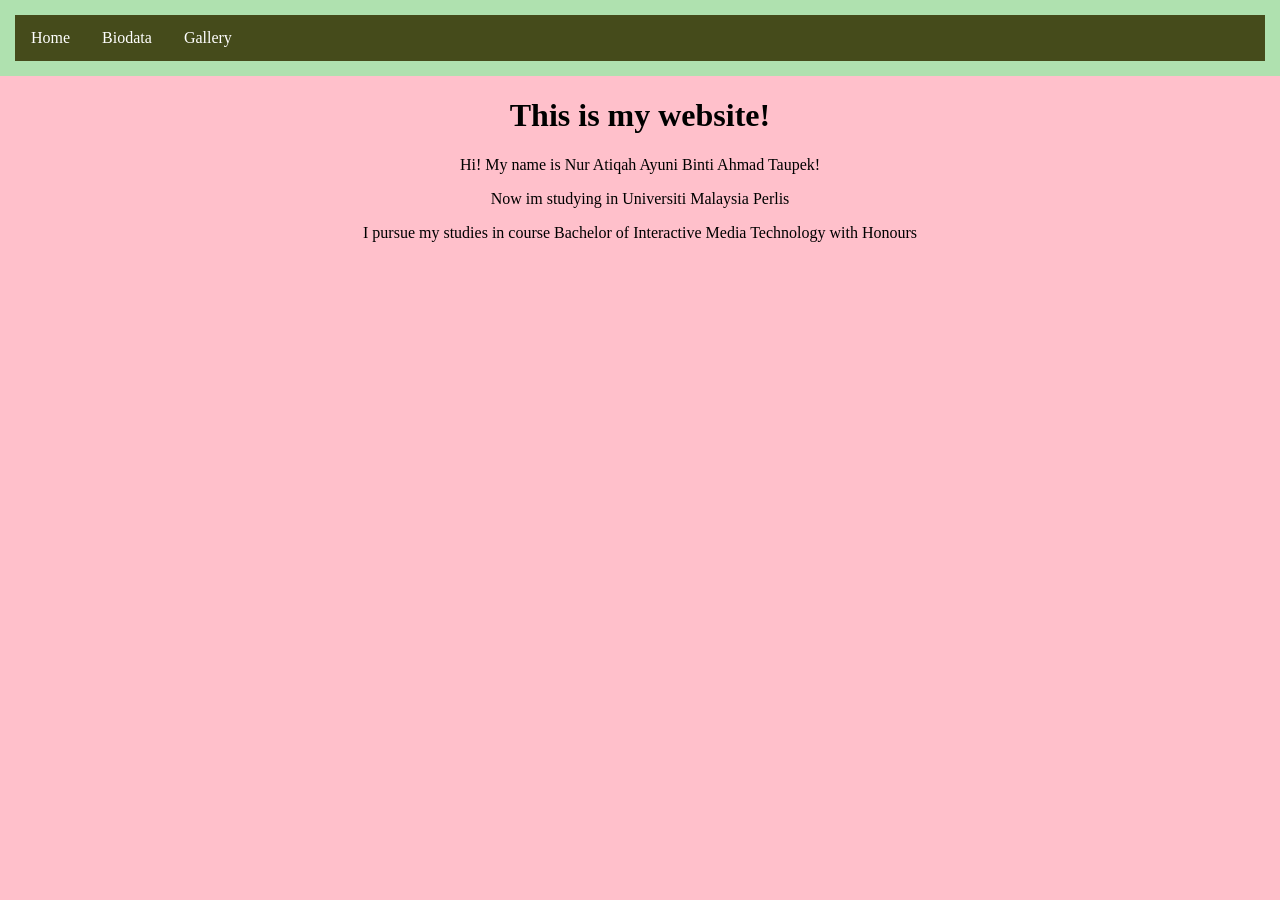
<file: index.html>
<html>
<head>
    <title>Home</title>
    <link rel="stylesheet" href="css.style">
</head>
</body>

<header>
<ul>
  <li><a href="index.html">Home</a></li>
  <li><a href="biodata.html">Biodata</a></li>
  <li><a href="gallery.html">Gallery</a></li>
</ul>
</header>

<h1>This is my website!</h1>
<p>Hi! My name is Nur Atiqah Ayuni Binti Ahmad Taupek!</p>
<p>Now im studying in Universiti Malaysia Perlis</p>
<p>I pursue my studies in course Bachelor of Interactive Media Technology with Honours </p>

<footer>
  
</footer>

</body>
</html>
</file>
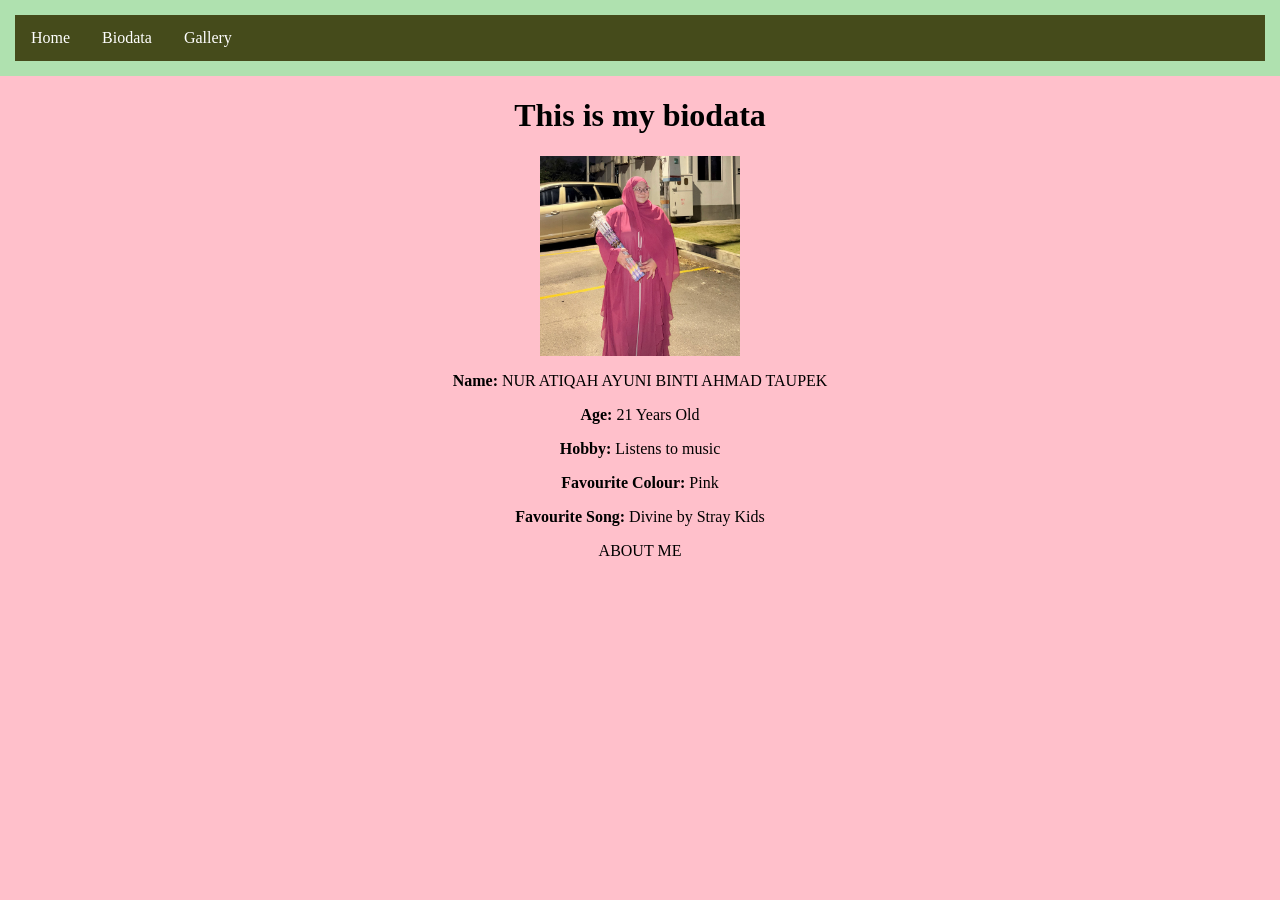
<file: biodata.html>
<html>
<head>
    <title>Biodata</title>
    <link rel="stylesheet" href="css.style">
</head>
</body>

<header>
<ul>
  <li><a href="index.html">Home</a></li>
  <li><a href="biodata.html">Biodata</a></li>
  <li><a href="gallery.html">Gallery</a></li>
</ul>
</header>

<h1>This is my biodata</h1>

<center>
  <img src="raya.jpg" width="200">
</center>

<center>
  <p><strong>Name:</strong> NUR ATIQAH AYUNI BINTI AHMAD TAUPEK</p>
  <p><strong>Age:</strong> 21 Years Old</p>
  <p><strong>Hobby:</strong> Listens to music</p>
  <p><strong>Favourite Colour:</strong> Pink</p>
  <p><strong>Favourite Song:</strong> Divine by Stray Kids</p>
</center>

<footer>
  <p>ABOUT ME</p>
</footer>

</body>
</html>
</file>
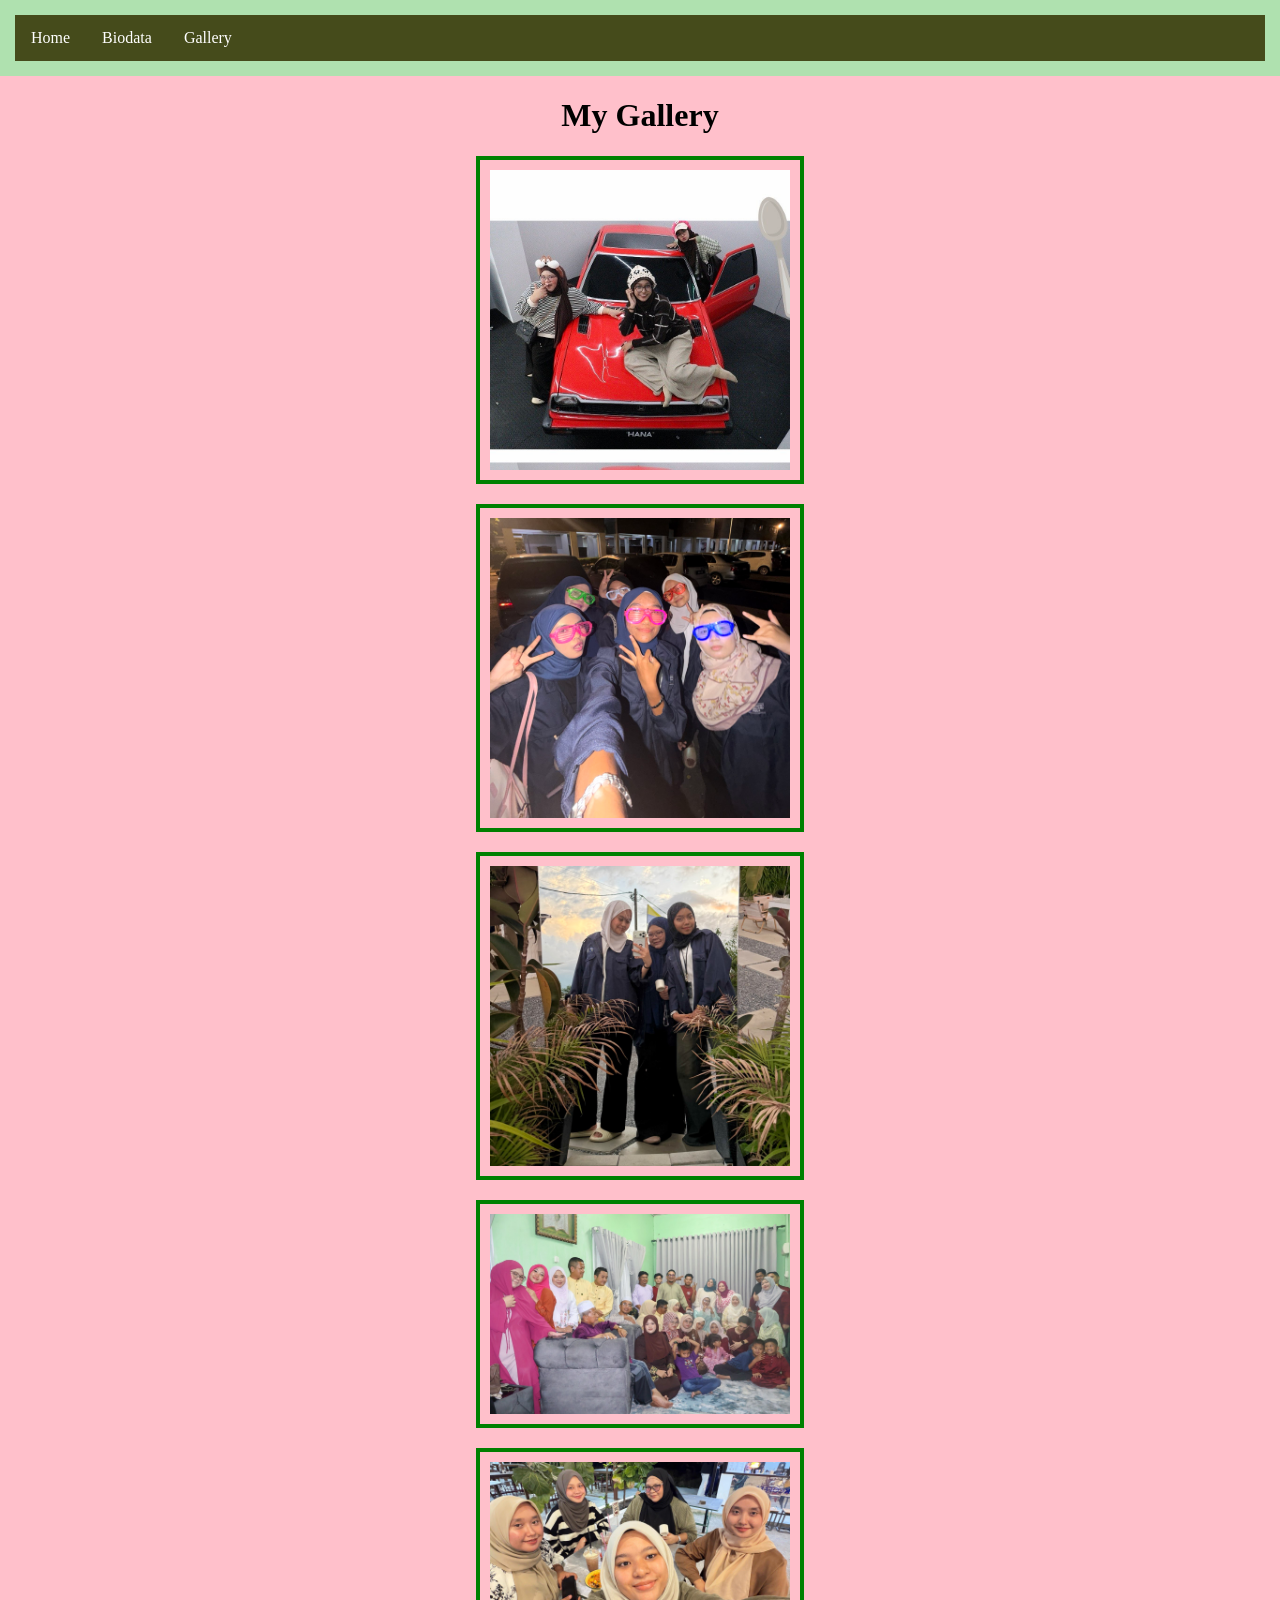
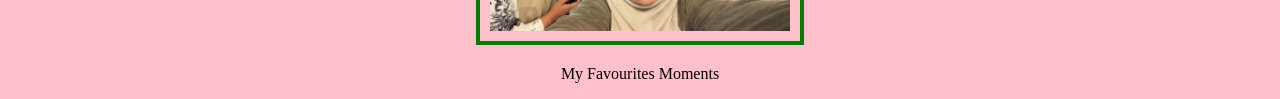
<file: gallery.html>
<html>
<head>
    <title>My Gallery!</title>
    <link rel="stylesheet" href="css.style">
</head>
</body>


<header>
<ul>
  <li><a href="index.html">Home</a></li>
  <li><a href="biodata.html">Biodata</a></li>
  <li><a href="gallery.html">Gallery</a></li>
</ul>
</header>

<h1>My Gallery</h1>

<center>

  <div style="border: 4px solid green; padding: 10px; width: 300px; margin-bottom: 20px;">
    <img src="hanafilm.jpg" width="100%">
  </div>

  <div style="border: 4px solid green; padding: 10px; width: 300px; margin-bottom: 20px;">
    <img src="gurls.jpg" width="100%">
  </div>

  <div style="border: 4px solid green; padding: 10px; width: 300px; margin-bottom: 20px;">
    <img src="SECHAONE.jpg" width="100%">
  </div>

   <div style="border: 4px solid green; padding: 10px; width: 300px; margin-bottom: 20px;">
    <img src="family.jpg" width="100%">
  </div>

  <div style="border: 4px solid green; padding: 10px; width: 300px; margin-bottom: 20px;">
    <img src="highschool.jpg" width="100%">
  </div>

  </center>

  <p>My Favourites Moments</p>
</footer>

</body>
</html>
</file>
